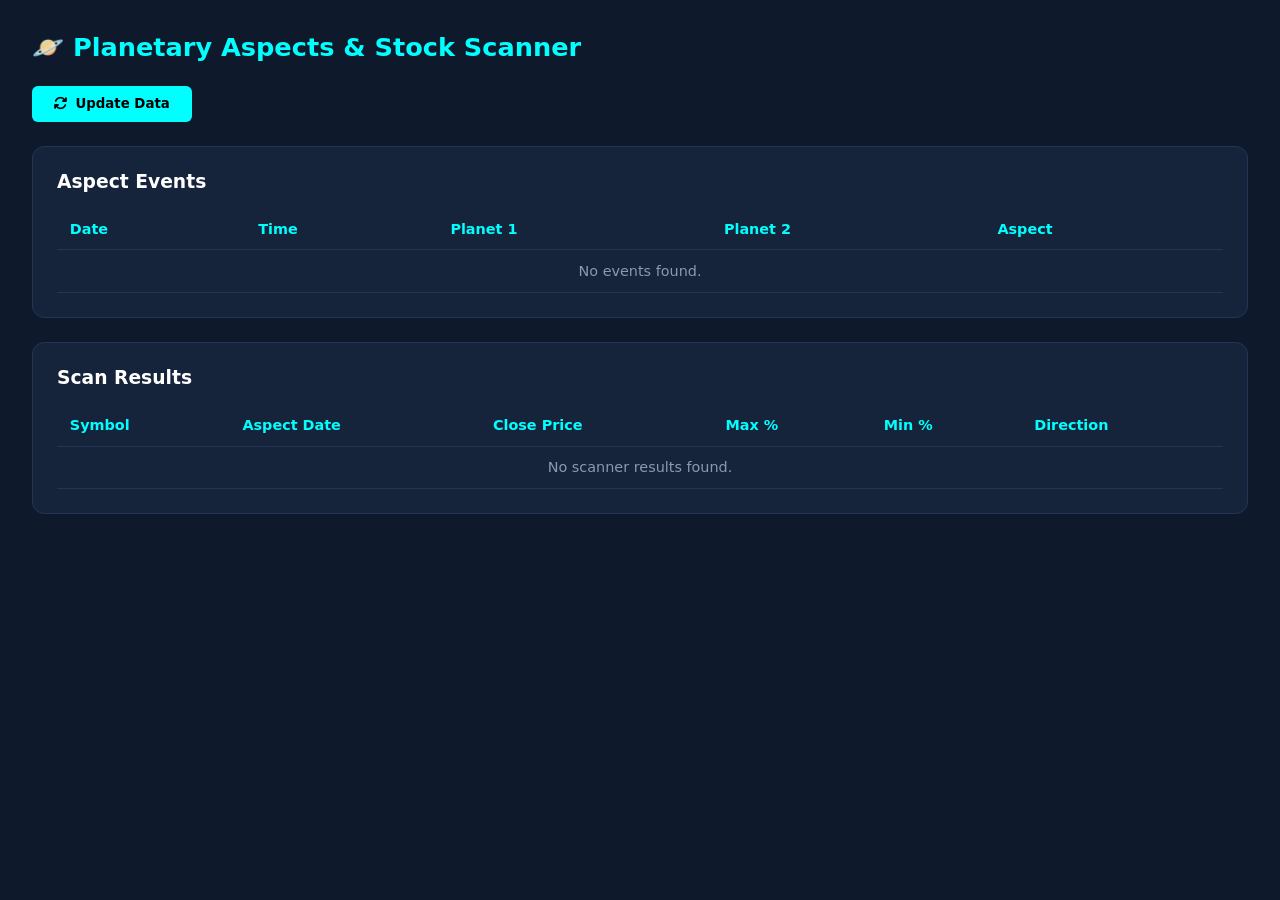
<file: index.html>
<!DOCTYPE html>
<html lang="en">
<head>
    <meta charset="UTF-8">
    <meta name="viewport" content="width=device-width, initial-scale=1.0">
    <title>AstroScan Dashboard</title>
    <link rel="stylesheet" href="style.css">
    <link rel="stylesheet" href="https://cdnjs.cloudflare.com/ajax/libs/font-awesome/6.4.0/css/all.min.css">
</head>
<body>
    <div class="app-container">
        <main class="content">
            <header class="topbar">
                <h1>🪐 Planetary Aspects & Stock Scanner</h1>
                <!-- WORKFLOW BUTTON -->
                <button id="updateDataBtn" class="btn btn-primary" onclick="triggerWorkflow()">
                    <i class="fa-solid fa-sync"></i> Update Data
                </button>
            </header>

            <div id="statusAlert" class="alert-box" style="display: none;"></div>

            <section class="card margin-top">
                <h3>Aspect Events</h3>
                <div class="table-wrapper">
                    <table id="aspectsTable">
                        <thead>
                            <tr>
                                <th>Date</th>
                                <th>Time</th>
                                <th>Planet 1</th>
                                <th>Planet 2</th>
                                <th>Aspect</th>
                            </tr>
                        </thead>
                        <tbody>
                            <tr><td colspan="5" class="text-center">Loading data...</td></tr>
                        </tbody>
                    </table>
                </div>
            </section>

            <section class="card margin-top">
                <h3>Scan Results</h3>
                <div class="table-wrapper">
                    <table id="scanResultsTable">
                        <thead>
                            <tr>
                                <th>Symbol</th>
                                <th>Aspect Date</th>
                                <th>Close Price</th>
                                <th>Max %</th>
                                <th>Min %</th>
                                <th>Direction</th>
                            </tr>
                        </thead>
                        <tbody>
                            <tr><td colspan="6" class="text-center">Loading data...</td></tr>
                        </tbody>
                    </table>
                </div>
            </section>
        </main>
    </div>

    <script src="app.js"></script>
</body>
</html>
</file>
<file: style.css>
:root {
    --bg-dark: #0e1a2b;
    --bg-card: #16243b;
    --accent: #00ffff;
    --accent-hover: #00cccc;
    --text-main: #ffffff;
    --text-muted: #8a99ad;
    --border-color: #233554;
    --success: #00c896;
    --danger: #ff5252;
}

* {
    box-sizing: border-box;
    margin: 0;
    padding: 0;
    font-family: 'Segoe UI', system-ui, -apple-system, sans-serif;
}

body {
    background-color: var(--bg-dark);
    color: var(--text-main);
    display: flex;
    min-height: 100vh;
}

.app-container {
    display: flex;
    width: 100%;
}

/* Sidebar Styling */
.sidebar {
    width: 260px;
    background-color: #091322;
    border-right: 1px solid var(--border-color);
    display: flex;
    flex-direction: column;
    padding: 1.5rem 1rem;
}

.brand {
    display: flex;
    align-items: center;
    gap: 0.75rem;
    color: var(--accent);
    margin-bottom: 2rem;
}

.nav-menu {
    display: flex;
    flex-direction: column;
    gap: 0.5rem;
    flex: 1;
}

.nav-btn {
    background: transparent;
    border: none;
    color: var(--text-muted);
    padding: 0.85rem 1rem;
    border-radius: 8px;
    text-align: left;
    font-size: 0.95rem;
    font-weight: 600;
    cursor: pointer;
    transition: all 0.2s ease;
    display: flex;
    align-items: center;
    gap: 0.75rem;
}

.nav-btn:hover, .nav-btn.active {
    background-color: var(--bg-card);
    color: var(--accent);
}

.sidebar-footer {
    font-size: 0.8rem;
    color: var(--text-muted);
    border-top: 1px solid var(--border-color);
    padding-top: 1rem;
    line-height: 1.5;
}

/* Main Content Area */
.content {
    flex: 1;
    padding: 2rem;
    overflow-y: auto;
}

.topbar h1 {
    font-size: 1.6rem;
    color: var(--accent);
    margin-bottom: 1.5rem;
}

/* Tabs Toggle */
.tab-content {
    display: none;
}

.tab-content.active {
    display: block;
}

/* Cards & Layout */
.card {
    background-color: var(--bg-card);
    border: 1px solid var(--border-color);
    border-radius: 12px;
    padding: 1.5rem;
}

.margin-top {
    margin-top: 1.5rem;
}

.form-grid {
    display: grid;
    grid-template-columns: repeat(auto-fit, minmax(180px, 1fr));
    gap: 1rem;
    margin: 1rem 0;
}

.form-group {
    display: flex;
    flex-direction: column;
    gap: 0.4rem;
}

label {
    font-size: 0.85rem;
    color: var(--text-muted);
}

select, input {
    background-color: var(--bg-dark);
    border: 1px solid var(--border-color);
    color: var(--text-main);
    padding: 0.6rem;
    border-radius: 6px;
    outline: none;
}

select:focus, input:focus {
    border-color: var(--accent);
}

/* Buttons */
.btn {
    padding: 0.65rem 1.4rem;
    border: none;
    border-radius: 6px;
    font-weight: 600;
    cursor: pointer;
    transition: background 0.2s;
    display: inline-flex;
    align-items: center;
    gap: 0.5rem;
}

.btn-primary {
    background-color: var(--accent);
    color: #000;
}

.btn-primary:hover {
    background-color: var(--accent-hover);
}

.btn-accent {
    background-color: var(--success);
    color: #000;
}

.btn:disabled {
    opacity: 0.4;
    cursor: not-allowed;
}

/* Tables */
.table-wrapper {
    overflow-x: auto;
    margin-top: 1rem;
}

table {
    width: 100%;
    border-collapse: collapse;
    text-align: left;
    font-size: 0.9rem;
}

th, td {
    padding: 0.8rem;
    border-bottom: 1px solid var(--border-color);
}

th {
    color: var(--accent);
    font-weight: 600;
}

.badge-up {
    color: var(--success);
    font-weight: bold;
}

.badge-down {
    color: var(--danger);
    font-weight: bold;
}

.text-center {
    text-align: center;
    color: var(--text-muted);
}

/* Charts */
.chart-container {
    position: relative;
    height: 350px;
    width: 100%;
}
</file>
